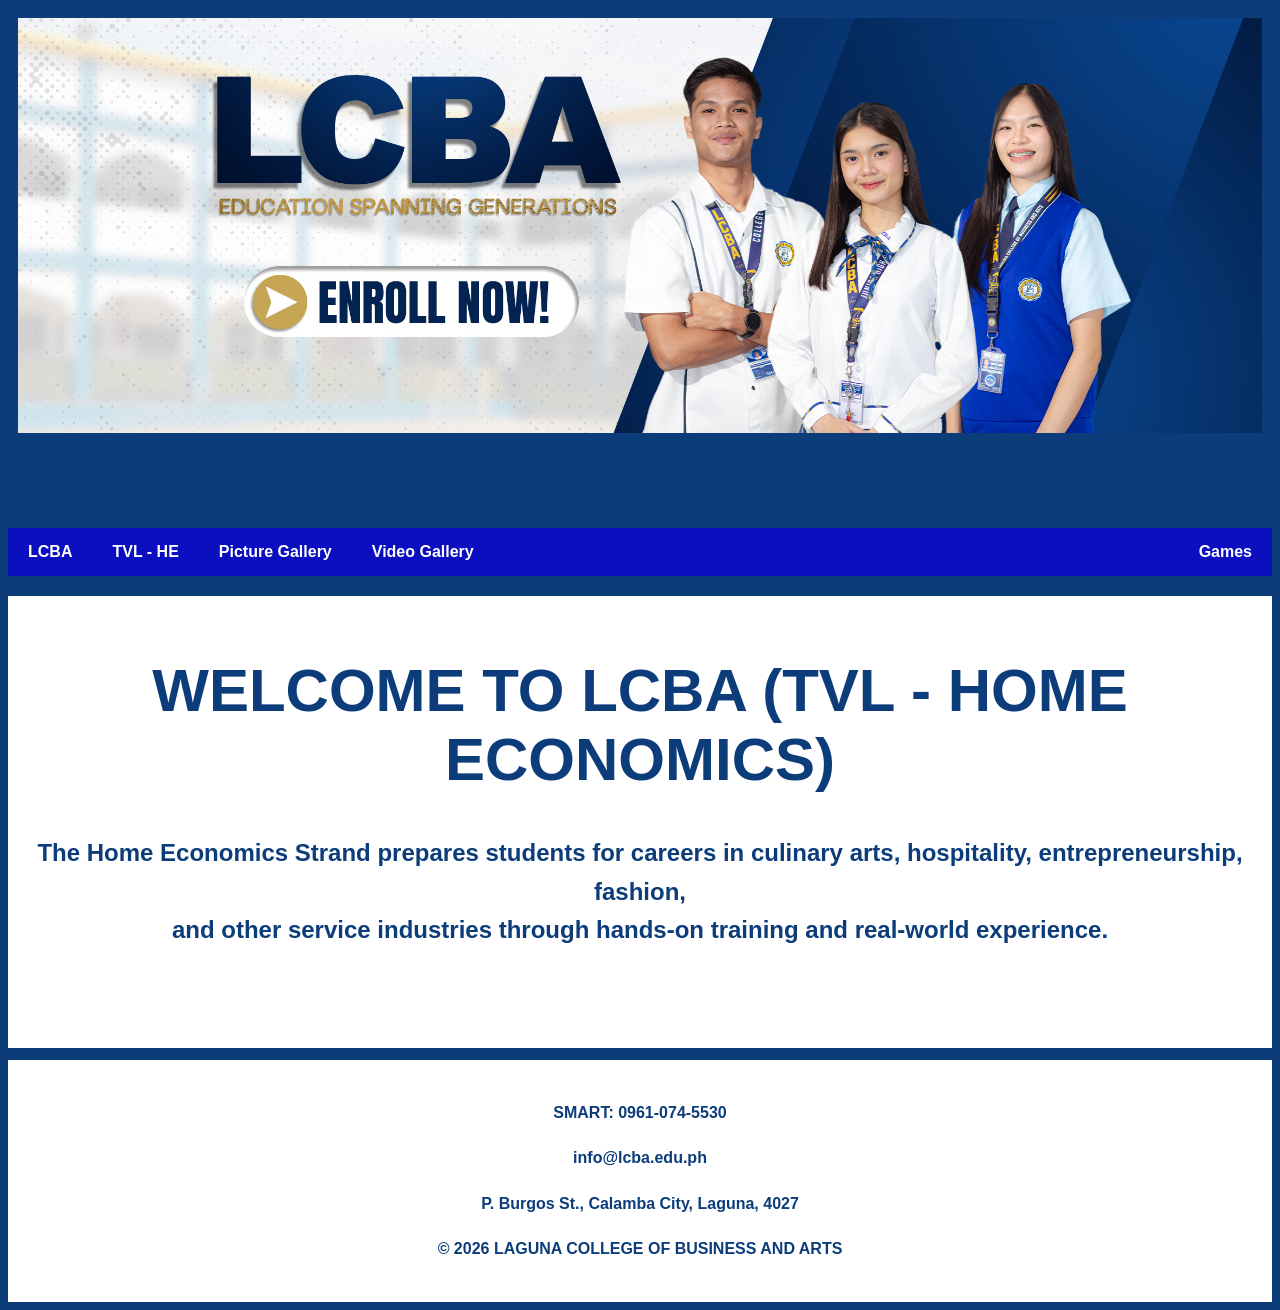
<file: index.html>
<!DOCTYPE html>
<html>
<head>

  <meta charset="UTF-8" />
  <meta name="viewport" content="width=device-width, initial-scale=1.0" />
  <title>MainPage</title>
    <link rel="stylesheet" href="style.css">
<style>
* {
  box-sizing: border-box;
}

body {
  font-family: Arial;
  padding: 0px;
  background:#0C3D7A;
}


/* Header/Blog Title */
.header {
  padding: 10px;
  text-align: center;
}

/* Style the top navigation bar */
.topnav {
  background-color: white;
}

/* Style the topnav links */
.topnav a {
  display: block;
  color: #0C3D7A;
  text-align: center;
  padding: 20px 20px;
  text-decoration: none;
}

/* Change color on hover */
.topnav a:hover {
  background-color: #0C3D7A;
  color: white;
}

/* Create two unequal columns that floats next to each other */
/* Left column */
.leftcolumn {   
  float: left;
  width: 100%;
  color: white;
  margin-left: 0%;
}

/* Right column */
.rightcolumn {
  float: left;
  width: 0%;
  background-color: #f1f1f1;
  padding-left: 20px;
}

/* Fake image */
.fakeimg {
  background-color: #aaa;
  width: 100%;
  padding: 20px;
}

/* Add a card effect for articles */
.card {
  background-color: white;
  padding: 20px;
  margin-top: 20px;
  font-family: Arial;
  color: #0C3D7A;
  text-align: center;
}

/* Clear floats after the columns */
.row:after {
  content: "";
  display: table;
  clear: both;
}

/* Footer */
.footer {
  padding: 20px;
  text-align: right;
  background: white;
  margin-top: 10px;
}

.footer h3{
  text-align: left;
}

/* Responsive layout - when the screen is less than 800px wide, make the two columns stack on top of each other instead of next to each other */

@media screen and (max-width: 800px) {
  .leftcolumn, .rightcolumn {   
    width: 100%;
    padding: 0;
  }
}

/* Responsive layout - when the screen is less than 400px wide, make the navigation links stack on top of each other instead of next to each other */

@media screen and (max-width: 400px) {
  .topnav a {
    float: none;
    width: 100%;
  }
}
</style>
</head>

<body>

<div class="header">
<div class="slideshow-container">

<div class="mySlides fade">
  <img src="1.jpg" class="slide-img">
</div>

<div class="mySlides fade">
  <img src="2.jpg" class="slide-img">
</div>

<div class="mySlides fade">
  <img src="3.jpg" class="slide-img">
</div>

</div>
<div style="text-align:center">
  <span class="dot"></span> 
  <span class="dot"></span> 
  <span class="dot"></span> 
</div>

<script>
let slideIndex = 0;
showSlides();

function showSlides() {
  let i;
  let slides = document.getElementsByClassName("mySlides");
  let dots = document.getElementsByClassName("dot");
  for (i = 0; i < slides.length; i++) {
    slides[i].style.display = "none";  
  }
  slideIndex++;
  if (slideIndex > slides.length) {slideIndex = 1}    
  for (i = 0; i < dots.length; i++) {
    dots[i].className = dots[i].className.replace(" active", "");
  }
  slides[slideIndex-1].style.display = "block";  
  dots[slideIndex-1].className += " active";
  setTimeout(showSlides, 3000); // Change image every 3 seconds
}
</script>

</div>

<div class="topnav">
  <nav>
    <ul class="navbar">

      <li class="dropdown">
        <a href="#">LCBA</a>
        <ul class="dropdown-menu">
          <li><a href="Founder.html">The Founder</a></li>
          <li><a href="PVM.html">Philosophy, Vision, Mision</a></li>
          <li><a href="CoreValues.html">Core Values</a></li>
          <li><a href="QOs.html">Quality Objectives</a></li>
        </ul>
      </li>
      <li><a href="AboutHE.html">TVL - HE</a></li>
      <li><a href="PhotoGallery.html">Picture Gallery</a></li>
      <li><a href="VideoGallery.html">Video Gallery</a></li>
        <li style="margin-left:auto;">
          <a href="Game.html">Games</a>
        </li>
    </ul>
  </nav>
</div>  

<div class="row">
  <div class="leftcolumn">
    <div class="card">
      <h1> WELCOME TO LCBA (TVL - HOME ECONOMICS) </h1>
      <h3>The Home Economics Strand prepares students for careers in culinary arts, hospitality, entrepreneurship, fashion, <br> and other service industries through hands-on training and real-world experience.</h3>
      <br>
      <br>
      <br>
    </div>
  </div>
</div>

<div class="footer">
  <div class="footer-content">
    <h4>SMART: 0961-074-5530</h4>
    <h4>info@lcba.edu.ph</h4>
    <h4>P. Burgos St., Calamba City, Laguna, 4027</h4>
    <h4>© 2026 LAGUNA COLLEGE OF BUSINESS AND ARTS</h4>
  </div>
</div>
  

</body>
</html>
</file>
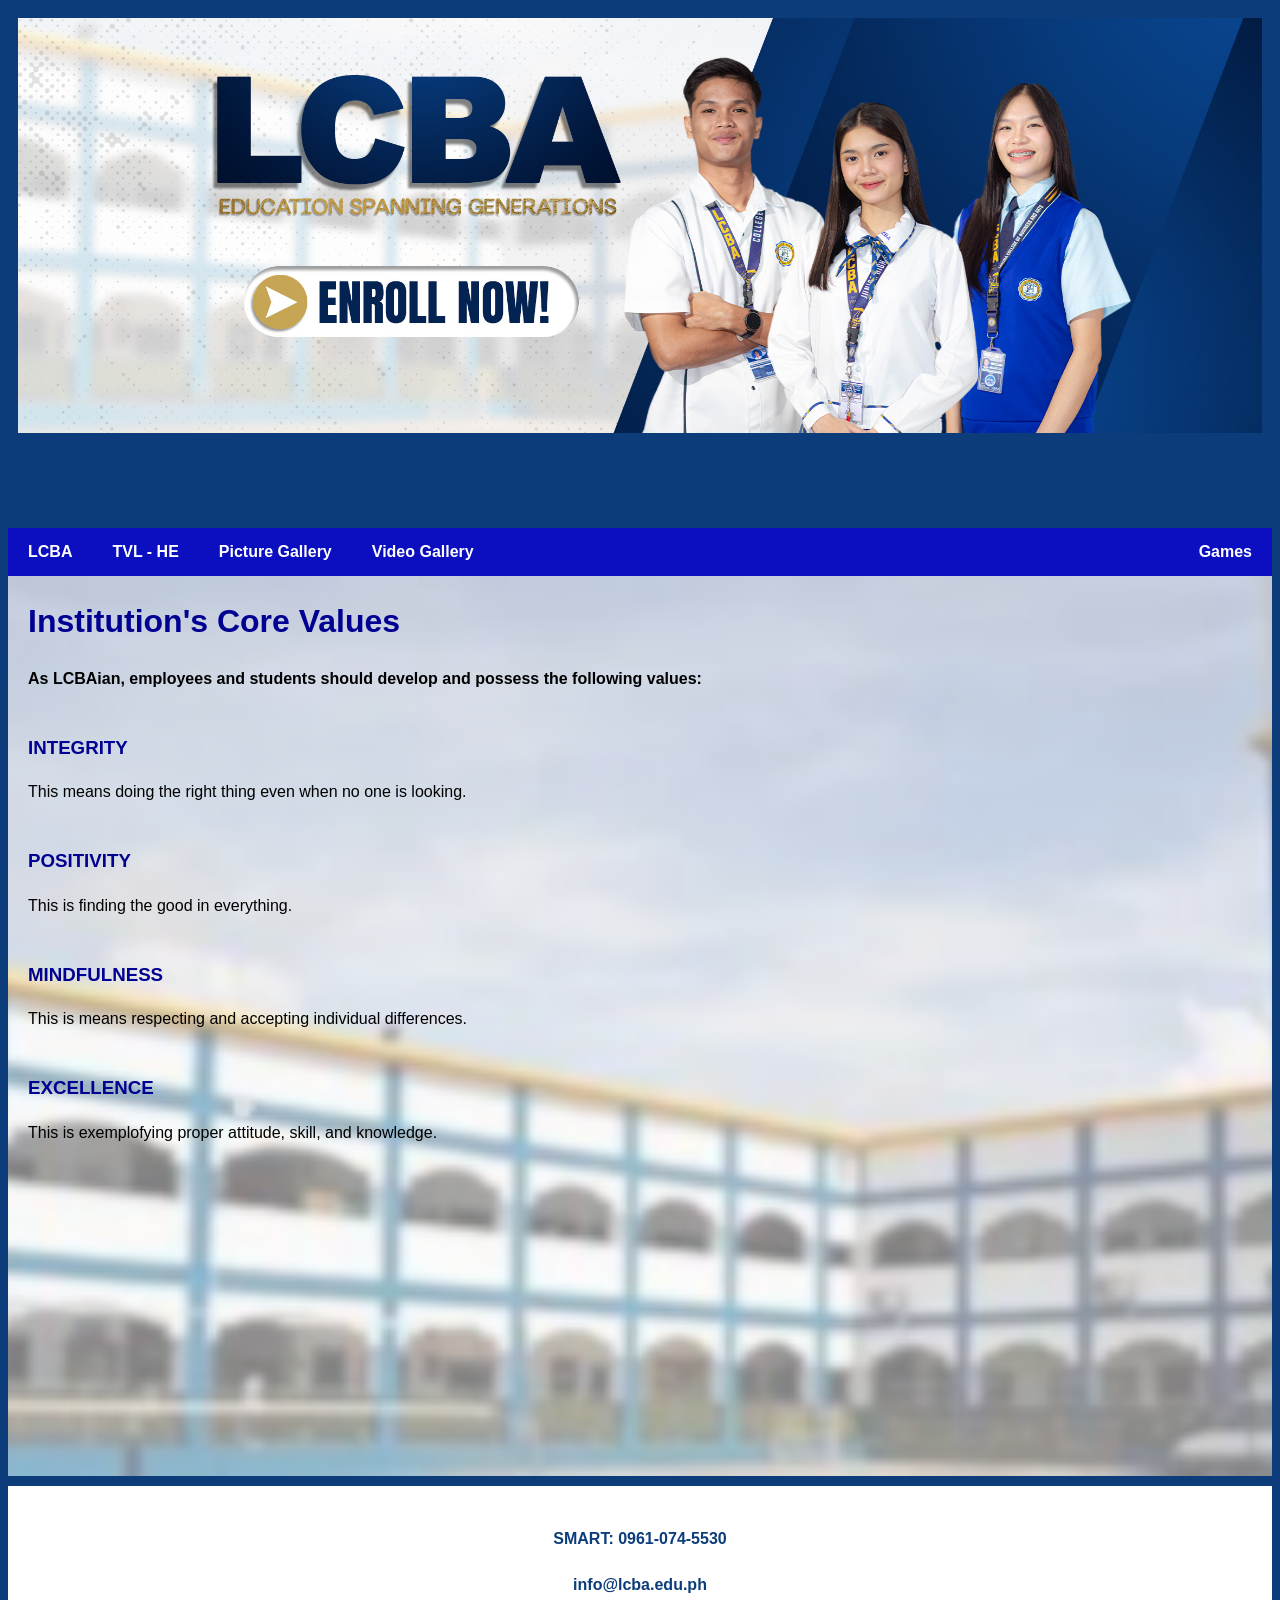
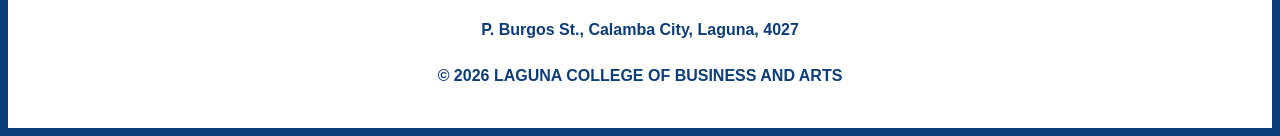
<file: CoreValues.html>
<!DOCTYPE html>
<html>
<head>

  <meta charset="UTF-8" />
  <meta name="viewport" content="width=device-width, initial-scale=1.0" />
  <title>CoreValues</title>
    <link rel="stylesheet" href="style.css">
<style>
* {
  box-sizing: border-box;
}

p {
    text-align: justify;
}

body {
  font-family: Arial;
  padding:  0px;
  background:#0C3D7A;
}

/* Slideshow responsive size */
.mySlides{
  width:100%;
  height:500px;
  overflow:hidden;
}

.slide-img{
  width:100%;
  height:100%;
  object-fit:cover;
  display:block;
}

/* Header/Blog Title */
.header {
  padding: 10px;
  text-align: center;
}

/* Style the top navigation bar */
.topnav {
  background-color: white;
}

/* Style the topnav links */
.topnav a {
  display: block;
  color: #0C3D7A;
  text-align: center;
  padding: 20px 20px;
  text-decoration: none;
}

/* Change color on hover */
.topnav a:hover {
  background-color: #0C3D7A;
  color: white;
}

/* Create two unequal columns that floats next to each other */
/* Left column */
.leftcolumn {   
  width: 100%;
  color: white;
  background-image: url("lala.png");
  background-repeat: no-repeat;
  background-size: cover;
  background-position: center;
  min-height: 100vh;   /* Makes it full screen height */
}

/* Right column */
.rightcolumn {
  float: left;
  width: 0%;
  background-color: #f1f1f1;
  padding-left: 20px;
}

/* Fake image */
.fakeimg {
  background-color: #aaa;
  width: 100%;
  padding: 20px;
}

/* Add a card effect for articles */
.card {
  background-color: transparent;
  padding: 20px;
  margin-top: 20px;
  font-family: Arial;
  color: #0C3D7A ;
}

/* Clear floats after the columns */
.row:after {
  content: "";
  display: table;
  clear: both;
}

/* Footer */
.footer {
  padding: 20px;
  text-align: right;
  background: white;
  margin-top: 10px;
}

.footer h3{
  text-align: left;
}

/* Responsive layout - when the screen is less than 800px wide, make the two columns stack on top of each other instead of next to each other */

@media screen and (max-width: 800px) {
  .leftcolumn, .rightcolumn {   
    width: 100%;
    padding: 0;
  }
}

/* Responsive layout - when the screen is less than 400px wide, make the navigation links stack on top of each other instead of next to each other */

@media screen and (max-width: 400px) {
  .topnav a {
    float: none;
    width: 100%;
  }
}
</style>
</head>

<body>

<div class="header">
<div class="slideshow-container">

<div class="mySlides fade">
  <img src="1.jpg" class="slide-img">
</div>

<div class="mySlides fade">
  <img src="2.jpg" class="slide-img">
</div>

<div class="mySlides fade">
  <img src="3.jpg" class="slide-img">
</div>

</div>
<div style="text-align:center">
  <span class="dot"></span> 
  <span class="dot"></span> 
  <span class="dot"></span> 
</div>

<script>
let slideIndex = 0;
showSlides();

function showSlides() {
  let i;
  let slides = document.getElementsByClassName("mySlides");
  let dots = document.getElementsByClassName("dot");
  for (i = 0; i < slides.length; i++) {
    slides[i].style.display = "none";  
  }
  slideIndex++;
  if (slideIndex > slides.length) {slideIndex = 1}    
  for (i = 0; i < dots.length; i++) {
    dots[i].className = dots[i].className.replace(" active", "");
  }
  slides[slideIndex-1].style.display = "block";  
  dots[slideIndex-1].className += " active";
  setTimeout(showSlides, 3000); // Change image every 3 seconds
}
</script>

</div>

<div class="topnav">
  <nav>
    <ul class="navbar">

      <li class="dropdown">
        <a href="#">LCBA</a>
        <ul class="dropdown-menu">
          <li><a href="Founder.html">The Founder</a></li>
          <li><a href="PVM.html">Philosophy, Vision, Mision</a></li>
          <li><a href="CoreValues.html">Core Values</a></li>
          <li><a href="QOs.html">Quality Objectives</a></li>
        </ul>
      </li>
      <li><a href="AboutHE.html">TVL - HE</a></li>
      <li><a href="PhotoGallery.html">Picture Gallery</a></li>
      <li><a href="VideoGallery.html">Video Gallery</a></li>
        <li style="margin-left:auto;">
          <a href="Game.html">Games</a>
        </li>
    </ul>
  </nav>
</div>     

<div class="row">
  <div class="leftcolumn">
      <div class="founder-section">
        <div class="founder-text">
          <h1 style="color: rgb(0, 0, 146);"><b>Institution's Core Values</b></h1>
        <b>As LCBAian, employees and students should develop and possess the following values:</b>
            <br>
            <br>
        <h3 style="color: rgb(0, 0, 146);"><b>INTEGRITY</b></h3>
               This means doing the right thing even when no one is looking.
            <br>
            <br>
        <h3 style="color: rgb(0, 0, 146);"><b>POSITIVITY</b></h3>
               This is finding the good in everything.
            <br>
            <br>
         <h3 style="color: rgb(0, 0, 146);"><b>MINDFULNESS</b></h3>
               This is means respecting and accepting individual differences.
            <br>
            <br>
         <h3 style="color: rgb(0, 0, 146);"><b>EXCELLENCE</b></h3>
               This is exemplofying proper attitude, skill, and knowledge.

        </div>
      </div>
    </div>
  </div>
</div>
    <div class="footer">
  <div class="footer-content">
    <h4>SMART: 0961-074-5530</h4>
    <h4>info@lcba.edu.ph</h4>
    <h4>P. Burgos St., Calamba City, Laguna, 4027</h4>
    <h4>© 2026 LAGUNA COLLEGE OF BUSINESS AND ARTS</h4>
  </div>
</div>
</body>
</html>
</file>
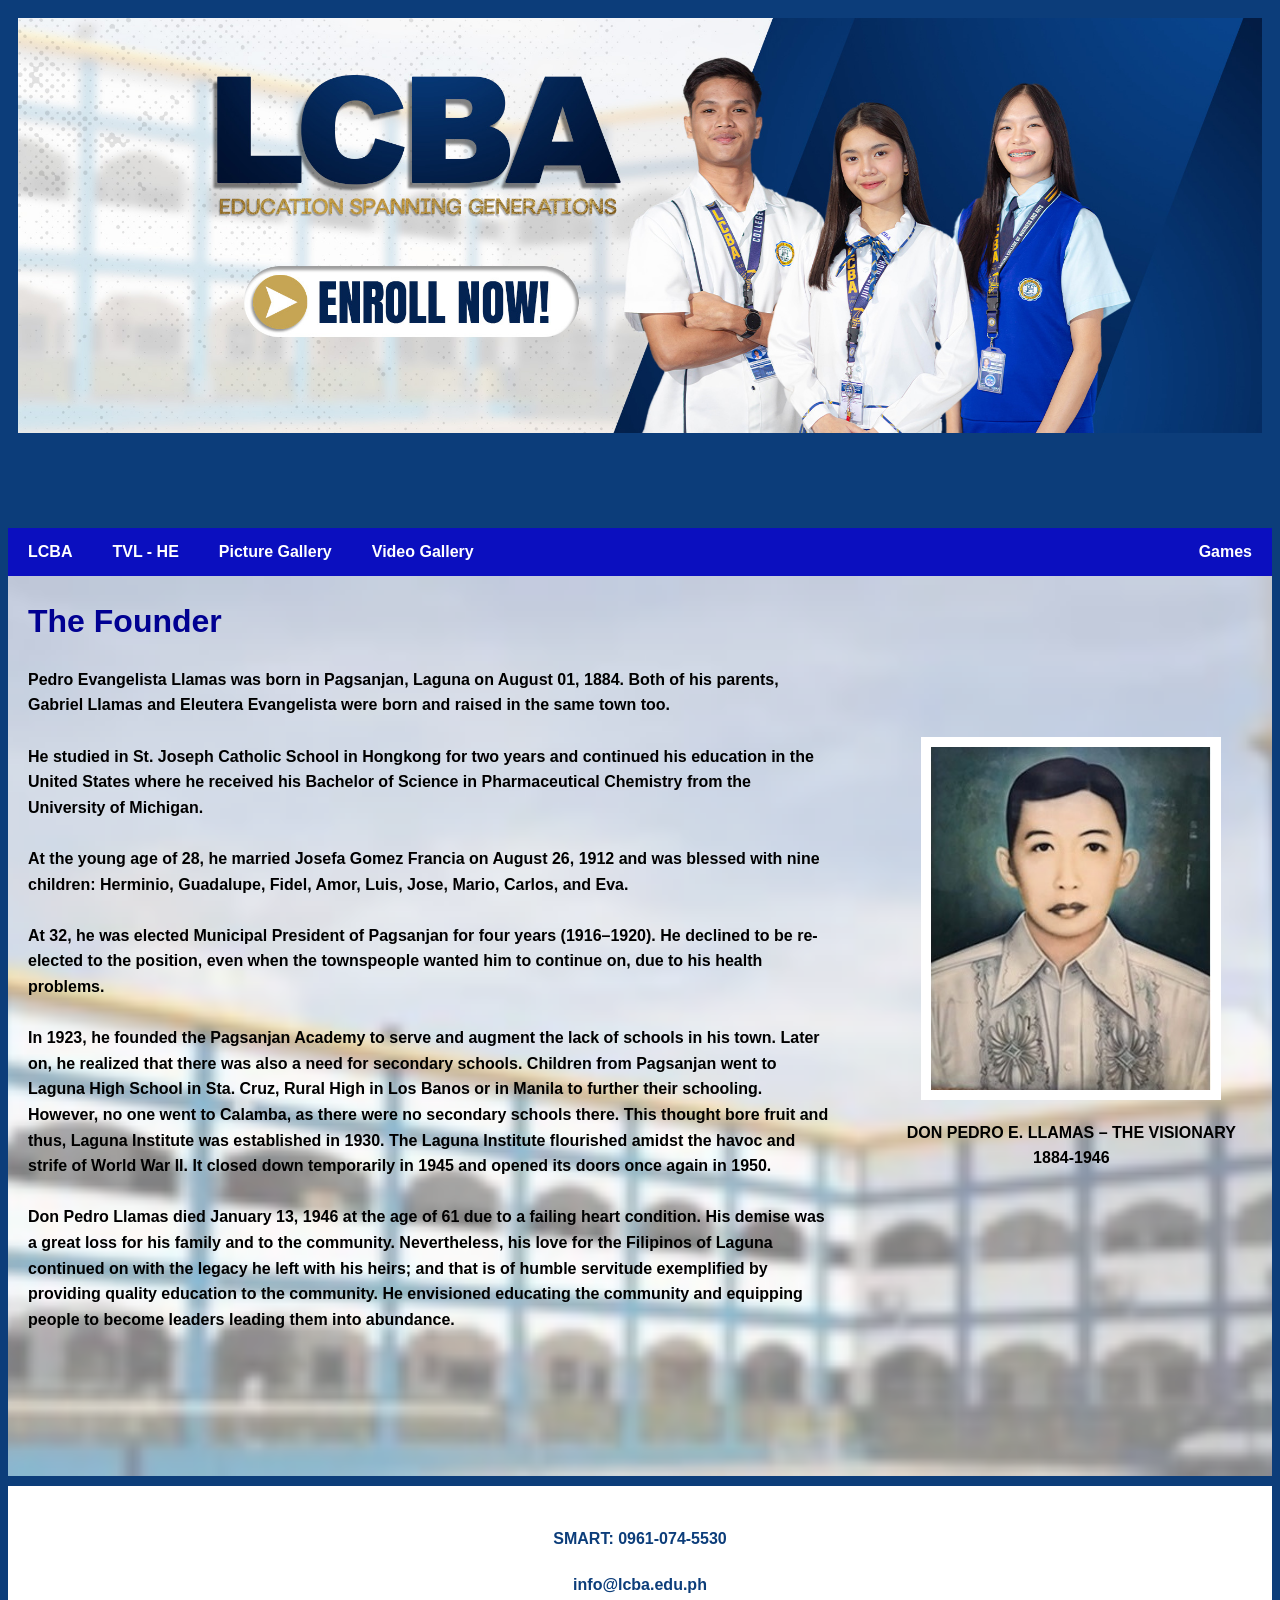
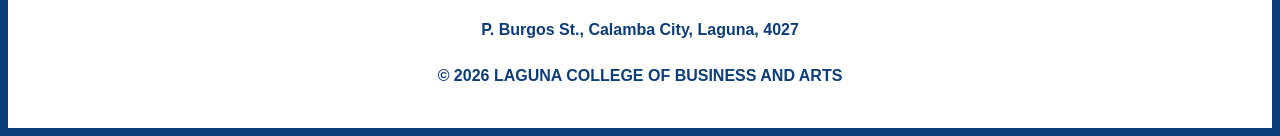
<file: Founder.html>
<!DOCTYPE html>
<html>
<head>

  <meta charset="UTF-8" />
  <meta name="viewport" content="width=device-width, initial-scale=1.0" />
  <title>Founder</title>
    <link rel="stylesheet" href="style.css">
<style>
* {
  box-sizing: border-box;
}

body {
  font-family: Arial;
  padding: 0px;
  background:#0C3D7A;
}

p {
    text-align: justify;
}

/* Header/Blog Title */
.header {
  padding: 10px;
  text-align: center;
}

/* Style the top navigation bar */
.topnav {
  background-color: white;
}

/* Style the topnav links */
.topnav a {
  display: block;
  color: #0C3D7A;
  text-align: center;
  padding: 20px 20px;
  text-decoration: none;
}

/* Change color on hover */
.topnav a:hover {
  background-color: #0C3D7A;
  color: white;
}

/* Create two unequal columns that floats next to each other */
/* Left column */
.leftcolumn {   
  width: 100%;
  color: white;
  background-image: url("lala.png");
  background-repeat: no-repeat;
  background-size: cover;
  background-position: center;
  min-height: 100vh;   /* Makes it full screen height */
}

/* Right column */
.rightcolumn {
  float: left;
  width: 0%;
  background-color: #f1f1f1;
  padding-left: 20px;
}

/* Fake image */
.fakeimg {
  background-color: #aaa;
  width: 100%;
  padding: 20px;
}

/* Add a card effect for articles */
.card {
  background-color: transparent;
  padding: 20px;
  margin-top: 20px;
  font-family: Arial;
  color: #0C3D7A ;
}

/* Clear floats after the columns */
.row:after {
  content: "";
  display: table;
  clear: both;
}

/* Footer */
.footer {
  padding: 20px;
  text-align: right;
  background: white;
  margin-top: 10px;
}

.footer h3{
  text-align: left;
}

/* Responsive layout - when the screen is less than 800px wide, make the two columns stack on top of each other instead of next to each other */

@media screen and (max-width: 800px) {
  .leftcolumn, .rightcolumn {   
    width: 100%;
    padding: 0;
  }
}

/* Responsive layout - when the screen is less than 400px wide, make the navigation links stack on top of each other instead of next to each other */

@media screen and (max-width: 400px) {
  .topnav a {
    float: none;
    width: 100%;
  }
}
</style>
</head>

<body>

<div class="header">
<div class="slideshow-container">

<div class="mySlides fade">
  <img src="1.jpg" class="slide-img">
</div>

<div class="mySlides fade">
  <img src="2.jpg" class="slide-img">
</div>

<div class="mySlides fade">
  <img src="3.jpg" class="slide-img">
</div>

</div>
<div style="text-align:center">
  <span class="dot"></span> 
  <span class="dot"></span> 
  <span class="dot"></span> 
</div>

<script>
let slideIndex = 0;
showSlides();

function showSlides() {
  let i;
  let slides = document.getElementsByClassName("mySlides");
  let dots = document.getElementsByClassName("dot");
  for (i = 0; i < slides.length; i++) {
    slides[i].style.display = "none";  
  }
  slideIndex++;
  if (slideIndex > slides.length) {slideIndex = 1}    
  for (i = 0; i < dots.length; i++) {
    dots[i].className = dots[i].className.replace(" active", "");
  }
  slides[slideIndex-1].style.display = "block";  
  dots[slideIndex-1].className += " active";
  setTimeout(showSlides, 3000); // Change image every 3 seconds
}
</script>

</div>

<div class="topnav">
  <nav>
    <ul class="navbar">

      <li class="dropdown">
        <a href="#">LCBA</a>
        <ul class="dropdown-menu">
          <li><a href="Founder.html">The Founder</a></li>
          <li><a href="PVM.html">Philosophy, Vision, Mision</a></li>
          <li><a href="CoreValues.html">Core Values</a></li>
          <li><a href="QOs.html">Quality Objectives</a></li>
        </ul>
      </li>
      <li><a href="AboutHE.html">TVL - HE</a></li>
      <li><a href="PhotoGallery.html">Picture Gallery</a></li>
      <li><a href="VideoGallery.html">Video Gallery</a></li>
        <li style="margin-left:auto;">
          <a href="Game.html">Games</a>
        </li>
    </ul>
  </nav>
</div>   

<div class="row">
  <div class="leftcolumn">
      <div class="founder-section">
        <div class="founder-text">
          <h1 style="color: rgb(0, 0, 146);"><b>The Founder</b></h1>
          <h4> Pedro Evangelista Llamas was born in Pagsanjan, Laguna on August 01, 1884.
            Both of his parents, Gabriel Llamas and Eleutera Evangelista were born and raised in the same town too.
            <br>
            <br>
          He studied in St. Joseph Catholic School in Hongkong for two years and continued his education in the United States where he received 
          his Bachelor of Science in Pharmaceutical Chemistry from the University of Michigan.
            <br>
            <br>
          At the young age of 28, he married Josefa Gomez Francia on August 26, 1912 and was blessed with nine children: Herminio, Guadalupe, Fidel, 
          Amor, Luis, Jose, Mario, Carlos, and Eva.
            <br>
            <br>
          At 32, he was elected Municipal President of Pagsanjan for four years (1916–1920). He declined to be re-elected to the position, even when 
          the townspeople wanted him to continue on, due to his health problems.
            <br>
            <br>
          In 1923, he founded the Pagsanjan Academy to serve and augment the lack of schools in his town. Later on, he realized that there was also a 
          need for secondary schools. Children from Pagsanjan went to Laguna High School in Sta. Cruz, Rural High in Los Banos or in Manila to further 
          their schooling. However, no one went to Calamba, as there were no secondary schools there. This thought bore fruit and thus, Laguna Institute 
          was established in 1930. The Laguna Institute flourished amidst the havoc and strife of World War II. It closed down temporarily in 1945 and opened 
          its doors once again in 1950.
            <br>
            <br>
          Don Pedro Llamas died January 13, 1946 at the age of 61 due to a failing heart condition. His demise was a great loss for his family and to the community. 
          Nevertheless, his love for the Filipinos of Laguna continued on with the legacy he left with his heirs; and that is of humble servitude exemplified by providing 
          quality education to the community. He envisioned educating the community and equipping people to become leaders leading them into abundance.
          </h4>
        </div>
  
        <div class="founder-image">
          <img src="ped.jpg" alt="Don Pedro">
          <h4><strong>DON PEDRO E. LLAMAS – THE VISIONARY</strong><br>1884-1946</h4>
        </div>

      </div>
    </div>
  </div>
</div>
  <div class="footer">
  <div class="footer-content">
    <h4>SMART: 0961-074-5530</h4>
    <h4>info@lcba.edu.ph</h4>
    <h4>P. Burgos St., Calamba City, Laguna, 4027</h4>
    <h4>© 2026 LAGUNA COLLEGE OF BUSINESS AND ARTS</h4>
  </div>
</div>
</body>
</html>
</file>
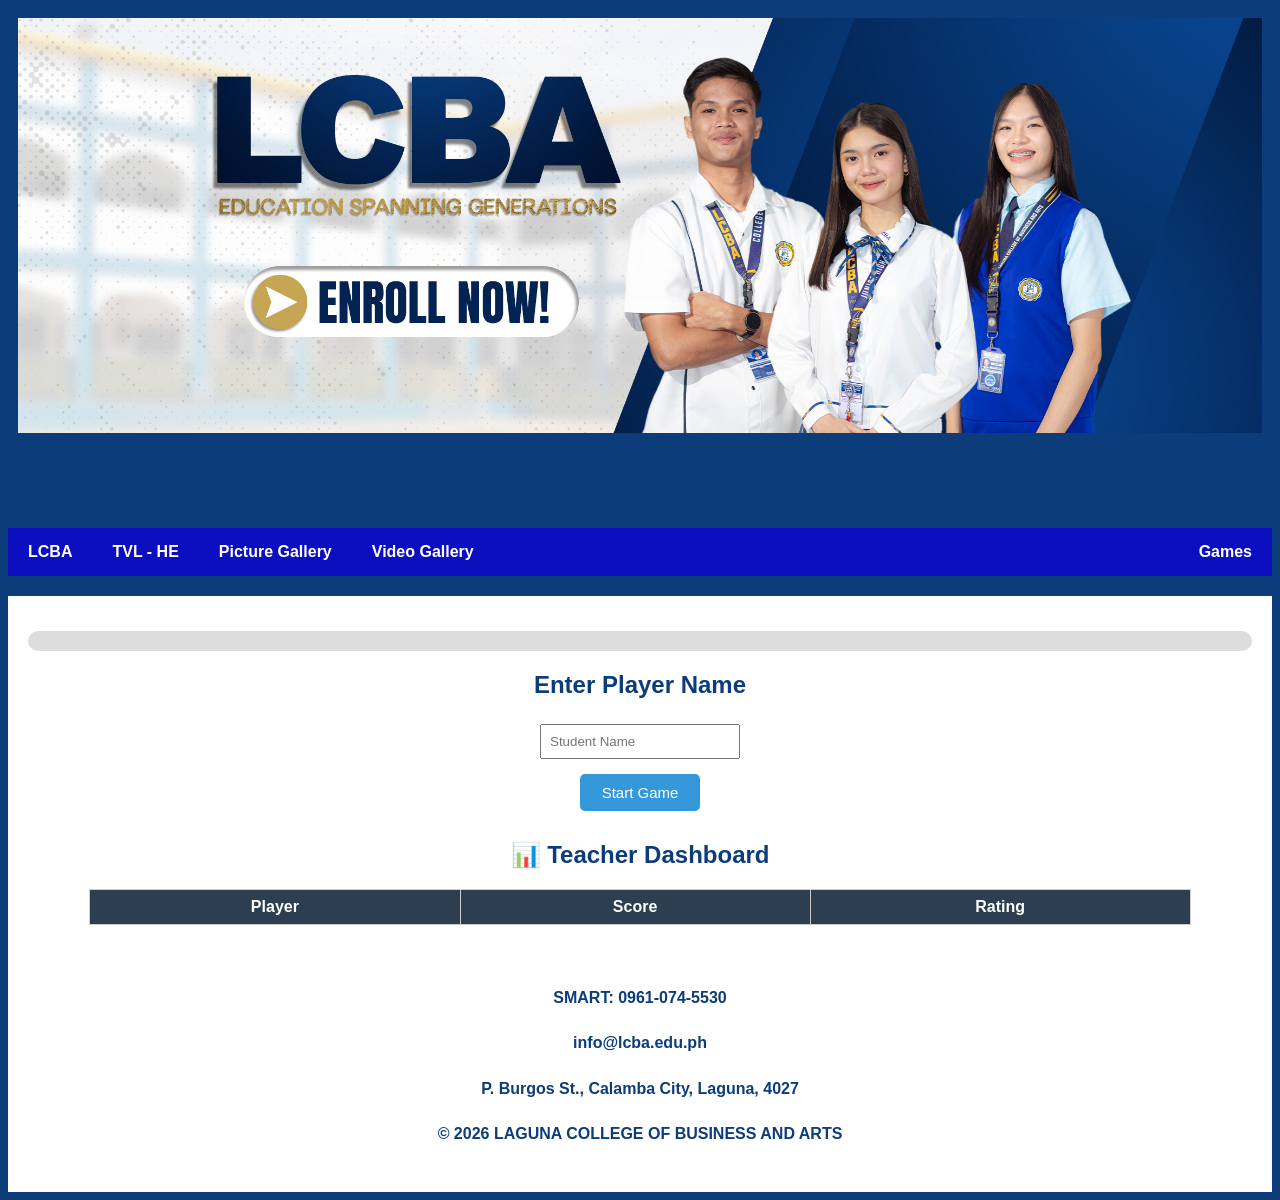
<file: Game.html>
<!DOCTYPE html>
<html>
<head>
  <meta charset="UTF-8" />
  <meta name="viewport" content="width=device-width, initial-scale=1.0" />
  <title>Game</title>
  <link rel="stylesheet" href="style.css">
  <style>
    * {
      box-sizing: border-box;
    }

    body {
      font-family: Arial;
      padding: 0px;
      background:#0C3D7A;
    }

    .header {
      padding: 10px;
      text-align: center;
    }

    .topnav {
      background-color: white;
    }

    .topnav a {
      display: block;
      color: #0C3D7A;
      text-align: center;
      padding: 20px 20px;
      text-decoration: none;
    }

    .topnav a:hover {
      background-color: #0C3D7A;
      color: white;
    }

    .leftcolumn {   
      float: left;
      width: 100%;
      color: white;
      margin-left: 0%;
    }

    .rightcolumn {
      float: left;
      width: 0%;
      background-color: #f1f1f1;
      padding-left: 20px;
    }

    .card {
      background-color: white;
      max-width: 1500px;
      margin: 40px auto; /* adds space above and below */
      padding: 20px;
      margin-top: 20px;
      font-family: Arial;
      color: #0C3D7A;
      text-align: center;
      position: relative; /* needed for notification inside card */
    }

    .footer {
      padding: 25px 20px;
      text-align: center;
      background: white;
      margin-top: 40px;
    }

    @media screen and (max-width: 800px) {
      .leftcolumn, .rightcolumn {   
        width: 100%;
        padding: 0;
      }
    }

    @media screen and (max-width: 400px) {
      .topnav a {
        float: none;
        width: 100%;
      }
    }

    button {
      padding: 10px 20px;
      margin: 10px;
      border: none;
      border-radius: 5px;
      cursor: pointer;
      background: #3498db;
      color: white;
      font-size: 15px;
    }

    button:hover { background: #2980b9; }

    input {
      padding: 8px;
      margin: 5px;
      width: 200px;
    }

    #progressBar {
      width: 100%;
      background: #ddd;
      border-radius: 20px;
      margin-bottom: 15px;
    }

    #progress {
      width: 0%;
      height: 20px;
      background: #27ae60;
      border-radius: 20px;
    }

    table {
      margin: auto;
      border-collapse: collapse;
      width: 90%;
    }

    th, td {
      border: 1px solid #ccc;
      padding: 8px;
    }

    th {
      background: #2c3e50;
      color: white;
    }

    #timer {
      font-weight: bold;
      font-size: 18px;
      color: #e74c3c;
    }

    /* Notification centered inside card */
    #notification {
      position: absolute;
      top: 50%;
      left: 50%;
      transform: translate(-50%, -50%);
      background: #2ecc71;
      color: white;
      padding: 20px 40px;
      border-radius: 10px;
      display: none;
      font-weight: bold;
      font-size: 18px;
      text-align: center;
      box-shadow: 0 8px 16px rgba(0,0,0,0.3);
      z-index: 1000;
    }
  </style>
</head>

<body>

<div class="header">
<div class="slideshow-container">

<div class="mySlides fade">
  <img src="1.jpg" class="slide-img">
</div>

<div class="mySlides fade">
  <img src="2.jpg" class="slide-img">
</div>

<div class="mySlides fade">
  <img src="3.jpg" class="slide-img">
</div>

</div>
<div style="text-align:center">
  <span class="dot"></span> 
  <span class="dot"></span> 
  <span class="dot"></span> 
</div>

<script>
let slideIndex = 0;
showSlides();

function showSlides() {
  let i;
  let slides = document.getElementsByClassName("mySlides");
  let dots = document.getElementsByClassName("dot");
  for (i = 0; i < slides.length; i++) {
    slides[i].style.display = "none";  
  }
  slideIndex++;
  if (slideIndex > slides.length) {slideIndex = 1}    
  for (i = 0; i < dots.length; i++) {
    dots[i].className = dots[i].className.replace(" active", "");
  }
  slides[slideIndex-1].style.display = "block";  
  dots[slideIndex-1].className += " active";
  setTimeout(showSlides, 3000); // Change image every 3 seconds
}
</script>

</div>

<div class="topnav">
  <nav>
    <ul class="navbar">

      <li class="dropdown">
        <a href="#">LCBA</a>
        <ul class="dropdown-menu">
          <li><a href="Founder.html">The Founder</a></li>
          <li><a href="PVM.html">Philosophy, Vision, Mision</a></li>
          <li><a href="CoreValues.html">Core Values</a></li>
          <li><a href="QOs.html">Quality Objectives</a></li>
        </ul>
      </li>
      <li><a href="AboutHE.html">TVL - HE</a></li>
      <li><a href="PhotoGallery.html">Picture Gallery</a></li>
      <li><a href="VideoGallery.html">Video Gallery</a></li>
        <li style="margin-left:auto;">
          <a href="Game.html">Games</a>
        </li>
    </ul>
  </nav>
</div>   

<div class="row">
  <div class="leftcolumn">
    <div class="card">

      <!-- Notification box -->
      <div id="notification"></div>

      <!-- Progress bar -->
      <div id="progressBar"><div id="progress"></div></div>

      <!-- START SCREEN -->
      <div id="start">
        <h2>Enter Player Name</h2>
        <input type="text" id="playerName" placeholder="Student Name">
        <br>
        <button onclick="startGame()">Start Game</button>
      </div>

      <!-- GAME SCREEN -->
      <div id="game" style="display:none;">
        <h2 id="levelTitle"></h2>
        <p id="question"></p>
        <div id="options"></div>
        <p id="timer"></p>
      </div>

      <!-- FINAL SCREEN -->
      <div id="final" style="display:none;">
        <h2>🏆 Game Completed!</h2>
        <p id="result" style="white-space: pre-line;"></p>
        <button onclick="restart()">Play Again</button>
      </div>

      <!-- DASHBOARD -->
      <div id="dashboard">
        <h2>📊 Teacher Dashboard</h2>
        <table>
          <thead>
            <tr>
              <th>Player</th>
              <th>Score</th>
              <th>Rating</th>
            </tr>
          </thead>
          <tbody id="scoreTable"></tbody>
        </table>
      </div>

    </div>
  </div>
</div>
  
<script>
let player = "";
let score = 0;
let level = 0;
let timerInterval;

// Levels
const levels = [
  {
    title: "Level 1: Kitchen Safety",
    question: "Which of the following is NOT safe in the kitchen?",
    options: [
      {text:"Leave water near an outlet", correct:true},
      {text:"Wash hands before cooking", correct:false},
      {text:"Use oven mitts", correct:false},
      {text:"Keep floor dry", correct:false},
    ],
    time: 15
  },
  {
    title: "Level 2: Food Preparation",
    question: "What is the FIRST step before cooking meat?",
    options: [
      {text:"Serve immediately", correct:false},
      {text:"Wash hands", correct:true},
      {text:"Marinate", correct:false},
      {text:"Turn on stove", correct:false},
    ],
    time: 15
  },
  {
    title: "Level 3: Cooking Methods",
    question: "Which method uses dry heat?",
    options: [
      {text:"Boiling", correct:false},
      {text:"Baking", correct:true},
      {text:"Steaming", correct:false},
      {text:"Poaching", correct:false},
    ],
    time: 20
  },
  {
    title: "Level 4: Housekeeping",
    question: "Which task should be done daily?",
    options: [
      {text:"Make the bed", correct:true},
      {text:"Repaint walls", correct:false},
      {text:"Wash car", correct:false},
      {text:"Change roof tiles", correct:false},
    ],
    time: 10
  },
  {
    title: "Level 5: Entrepreneurship",
    question: "Capital = ₱1000, Sales = ₱1500. Profit?",
    options: [
      {text:"₱1500", correct:false},
      {text:"₱500", correct:true},
      {text:"₱1000", correct:false},
      {text:"₱2000", correct:false},
    ],
    time: 15
  },
  {
    title: "Level 6: Customer Service",
    question: "How should you greet a client?",
    options: [
      {text:"Ignore them", correct:false},
      {text:"Politely with a smile", correct:true},
      {text:"Shout loudly", correct:false},
      {text:"Ask them to wait outside", correct:false},
    ],
    time: 15
  }
];

function startGame() {
  player = document.getElementById("playerName").value;
  if(player === "") {
    alert("Enter name first!");
    return;
  }
  document.getElementById("start").style.display="none";
  document.getElementById("game").style.display="block";
  shuffleLevels();
  loadLevel();
}

function shuffleLevels() {
  for(let i = levels.length - 1; i > 0; i--){
    const j = Math.floor(Math.random() * (i + 1));
    [levels[i], levels[j]] = [levels[j], levels[i]];
  }
}

function loadLevel() {
  if(level >= levels.length) {
    endGame();
    return;
  }

  const currentLevel = levels[level];

  document.getElementById("levelTitle").innerText = currentLevel.title;
  document.getElementById("question").innerText = currentLevel.question;

  let optionsHTML = "";
  currentLevel.options.forEach(opt => {
    optionsHTML += `<button onclick="checkAnswer(${opt.correct})">${opt.text}</button>`;
  });
  document.getElementById("options").innerHTML = optionsHTML;

  startTimer(currentLevel.time);
  updateProgress();
}

function checkAnswer(correct) {
  if(correct) {
    score += 10;
    showNotification("🎉 Well done! +10 points", "success");
    clearInterval(timerInterval);
    level++;
    loadLevel();
  } else {
    score -= 2;
    showNotification("⚠️ Oops! That’s wrong! -2 points", "error");
  }
}

function updateProgress() {
  let percent = (level / levels.length) * 100;
  document.getElementById("progress").style.width = percent + "%";
}

function startTimer(seconds) {
  clearInterval(timerInterval);
  let timeLeft = seconds;
  document.getElementById("timer").innerText = `Time Left: ${timeLeft}s`;

  timerInterval = setInterval(() => {
    timeLeft--;
    document.getElementById("timer").innerText = `Time Left: ${timeLeft}s`;
    if(timeLeft <= 0) {
      clearInterval(timerInterval);
      showNotification("⏰ Time's up! Moving to next question.", "error");
      level++;
      loadLevel();
    }
  }, 1000);
}

function showNotification(message, type="success") {
  const notification = document.getElementById("notification");
  notification.innerText = message;

  if(type === "success") notification.style.background = "#2ecc71";
  else if(type === "error") notification.style.background = "#e74c3c";
  else notification.style.background = "#3498db";

  notification.style.display = "block";

  setTimeout(() => {
    notification.style.display = "none";
  }, 2000);
}

function endGame() {
  document.getElementById("game").style.display="none";
  document.getElementById("final").style.display="block";

  let rating = "";
  if(score >= 50) rating = "⭐⭐⭐ TVL-HE Master";
  else if(score >= 30) rating = "⭐⭐ Skilled";
  else rating = "⭐ Beginner";

  document.getElementById("result").innerText =
    `Player: ${player}\nFinal Score: ${score}\nRating: ${rating}`;

  saveScore(player, score, rating);
}

function saveScore(name, score, rating) {
  let table = document.getElementById("scoreTable");
  let row = table.insertRow();
  row.insertCell(0).innerText = name;
  row.insertCell(1).innerText = score;
  row.insertCell(2).innerText = rating;
}

function restart() {
  level = 0;
  score = 0;
  document.getElementById("final").style.display="none";
  document.getElementById("start").style.display="block";
  document.getElementById("playerName").value="";
  document.getElementById("progress").style.width="0%";
}
</script>
<br>
  <br>
<div class="footer">
  <div class="footer-content">
    <h4>SMART: 0961-074-5530</h4>
    <h4>info@lcba.edu.ph</h4>
    <h4>P. Burgos St., Calamba City, Laguna, 4027</h4>
    <h4>© 2026 LAGUNA COLLEGE OF BUSINESS AND ARTS</h4>
  </div>
</div>

</body>
</html>
</file>
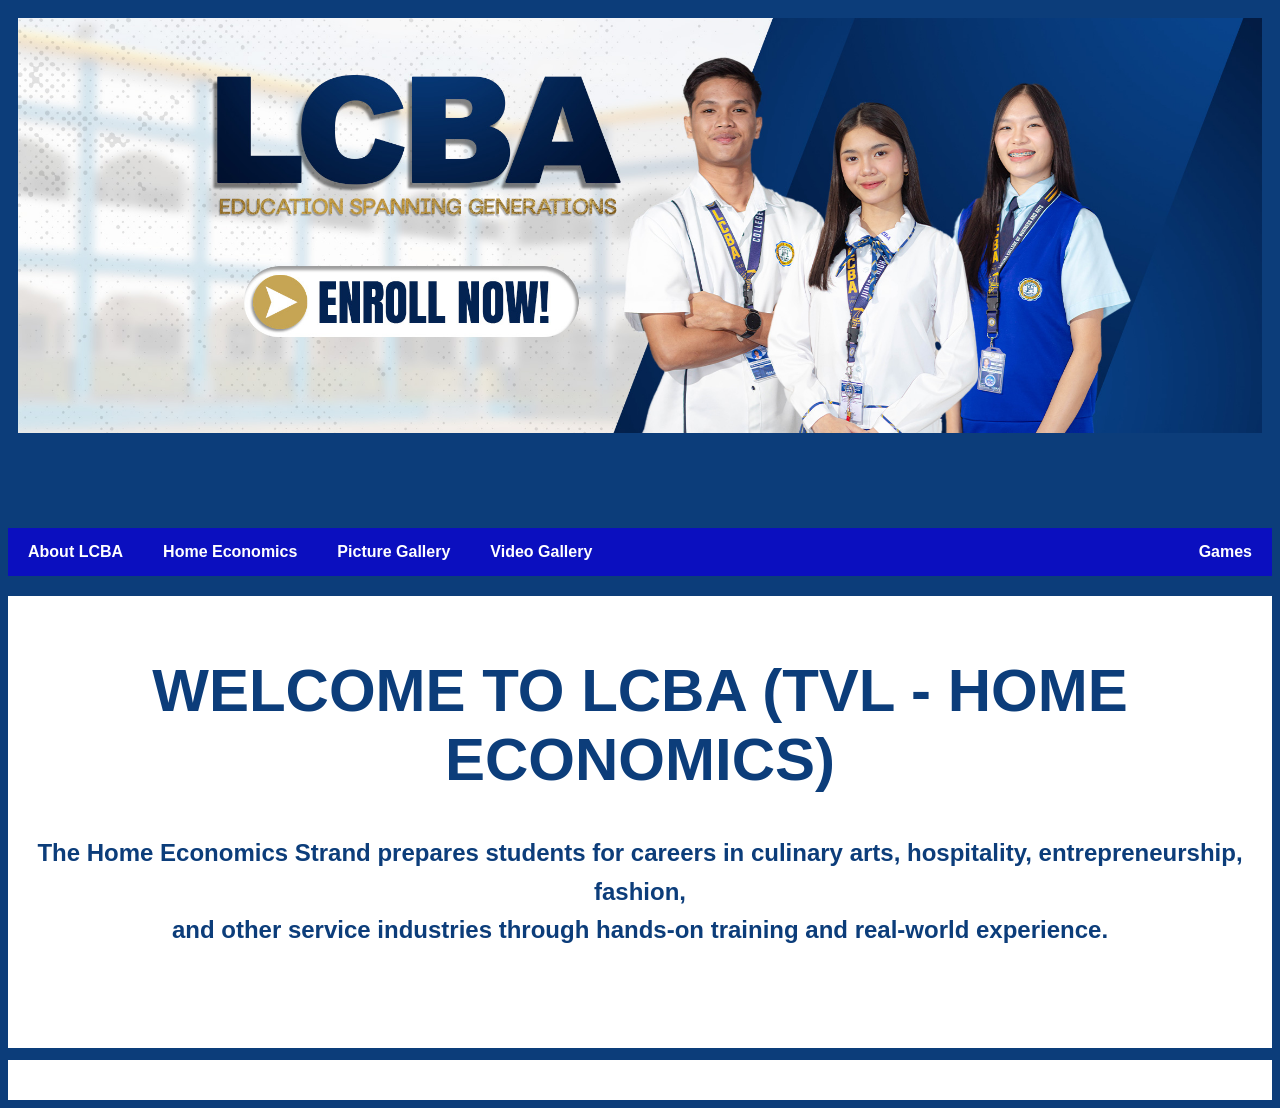
<file: MainPage.html>
<!DOCTYPE html>
<html>
<head>

  <meta charset="UTF-8" />
  <meta name="viewport" content="width=device-width, initial-scale=1.0" />
  <title>MainPage</title>
    <link rel="stylesheet" href="style.css">
<style>
* {
  box-sizing: border-box;
}

body {
  font-family: Arial;
  padding: 0px;
  background:#0C3D7A;
}


/* Header/Blog Title */
.header {
  padding: 10px;
  text-align: center;
}

/* Style the top navigation bar */
.topnav {
  background-color: white;
}

/* Style the topnav links */
.topnav a {
  display: block;
  color: #0C3D7A;
  text-align: center;
  padding: 20px 20px;
  text-decoration: none;
}

/* Change color on hover */
.topnav a:hover {
  background-color: #0C3D7A;
  color: white;
}

/* Create two unequal columns that floats next to each other */
/* Left column */
.leftcolumn {   
  float: left;
  width: 100%;
  color: white;
  margin-left: 0%;
}

/* Right column */
.rightcolumn {
  float: left;
  width: 0%;
  background-color: #f1f1f1;
  padding-left: 20px;
}

/* Fake image */
.fakeimg {
  background-color: #aaa;
  width: 100%;
  padding: 20px;
}

/* Add a card effect for articles */
.card {
  background-color: white;
  padding: 20px;
  margin-top: 20px;
  font-family: Arial;
  color: #0C3D7A;
  text-align: center;
}

/* Clear floats after the columns */
.row:after {
  content: "";
  display: table;
  clear: both;
}

/* Footer */
.footer {
  padding: 20px;
  text-align: right;
  background: white;
  margin-top: 10px;
}

.footer h3{
  text-align: left;
}

/* Responsive layout - when the screen is less than 800px wide, make the two columns stack on top of each other instead of next to each other */

@media screen and (max-width: 800px) {
  .leftcolumn, .rightcolumn {   
    width: 100%;
    padding: 0;
  }
}

/* Responsive layout - when the screen is less than 400px wide, make the navigation links stack on top of each other instead of next to each other */

@media screen and (max-width: 400px) {
  .topnav a {
    float: none;
    width: 100%;
  }
}
</style>
</head>

<body>

<div class="header">
<div class="slideshow-container">

<div class="mySlides fade">
  <img src="1.jpg" class="slide-img">
</div>

<div class="mySlides fade">
  <img src="2.jpg" class="slide-img">
</div>

<div class="mySlides fade">
  <img src="3.jpg" class="slide-img">
</div>

</div>
<div style="text-align:center">
  <span class="dot"></span> 
  <span class="dot"></span> 
  <span class="dot"></span> 
</div>

<script>
let slideIndex = 0;
showSlides();

function showSlides() {
  let i;
  let slides = document.getElementsByClassName("mySlides");
  let dots = document.getElementsByClassName("dot");
  for (i = 0; i < slides.length; i++) {
    slides[i].style.display = "none";  
  }
  slideIndex++;
  if (slideIndex > slides.length) {slideIndex = 1}    
  for (i = 0; i < dots.length; i++) {
    dots[i].className = dots[i].className.replace(" active", "");
  }
  slides[slideIndex-1].style.display = "block";  
  dots[slideIndex-1].className += " active";
  setTimeout(showSlides, 3000); // Change image every 3 seconds
}
</script>

</div>

<div class="topnav">
  <nav>
    <ul class="navbar">

      <li class="dropdown">
        <a href="#">About LCBA</a>
        <ul class="dropdown-menu">
          <li><a href="Founder.html">The Founder</a></li>
          <li><a href="PVM.html">Philosophy, Vision, Mision</a></li>
          <li><a href="CoreValues.html">Core Values</a></li>
          <li><a href="QOs.html">Quality Objectives</a></li>
        </ul>
      </li>
      <li><a href="AboutHE.html">Home Economics</a></li>
      <li><a href="PhotoGallery.html">Picture Gallery</a></li>
      <li><a href="VideoGallery.html">Video Gallery</a></li>
        <li style="margin-left:auto;">
          <a href="Game.html">Games</a>
        </li>
    </ul>
  </nav>
</div>  

<div class="row">
  <div class="leftcolumn">
    <div class="card">
      <h1 style="font-size: 60px;"> WELCOME TO LCBA (TVL - HOME ECONOMICS) </h1>
      <h3>The Home Economics Strand prepares students for careers in culinary arts, hospitality, entrepreneurship, fashion, <br> and other service industries through hands-on training and real-world experience.</h3>
      <br>
      <br>
      <br>
    </div>
  </div>
</div>


<div class="footer">

</div>


</body>
</html>
</file>
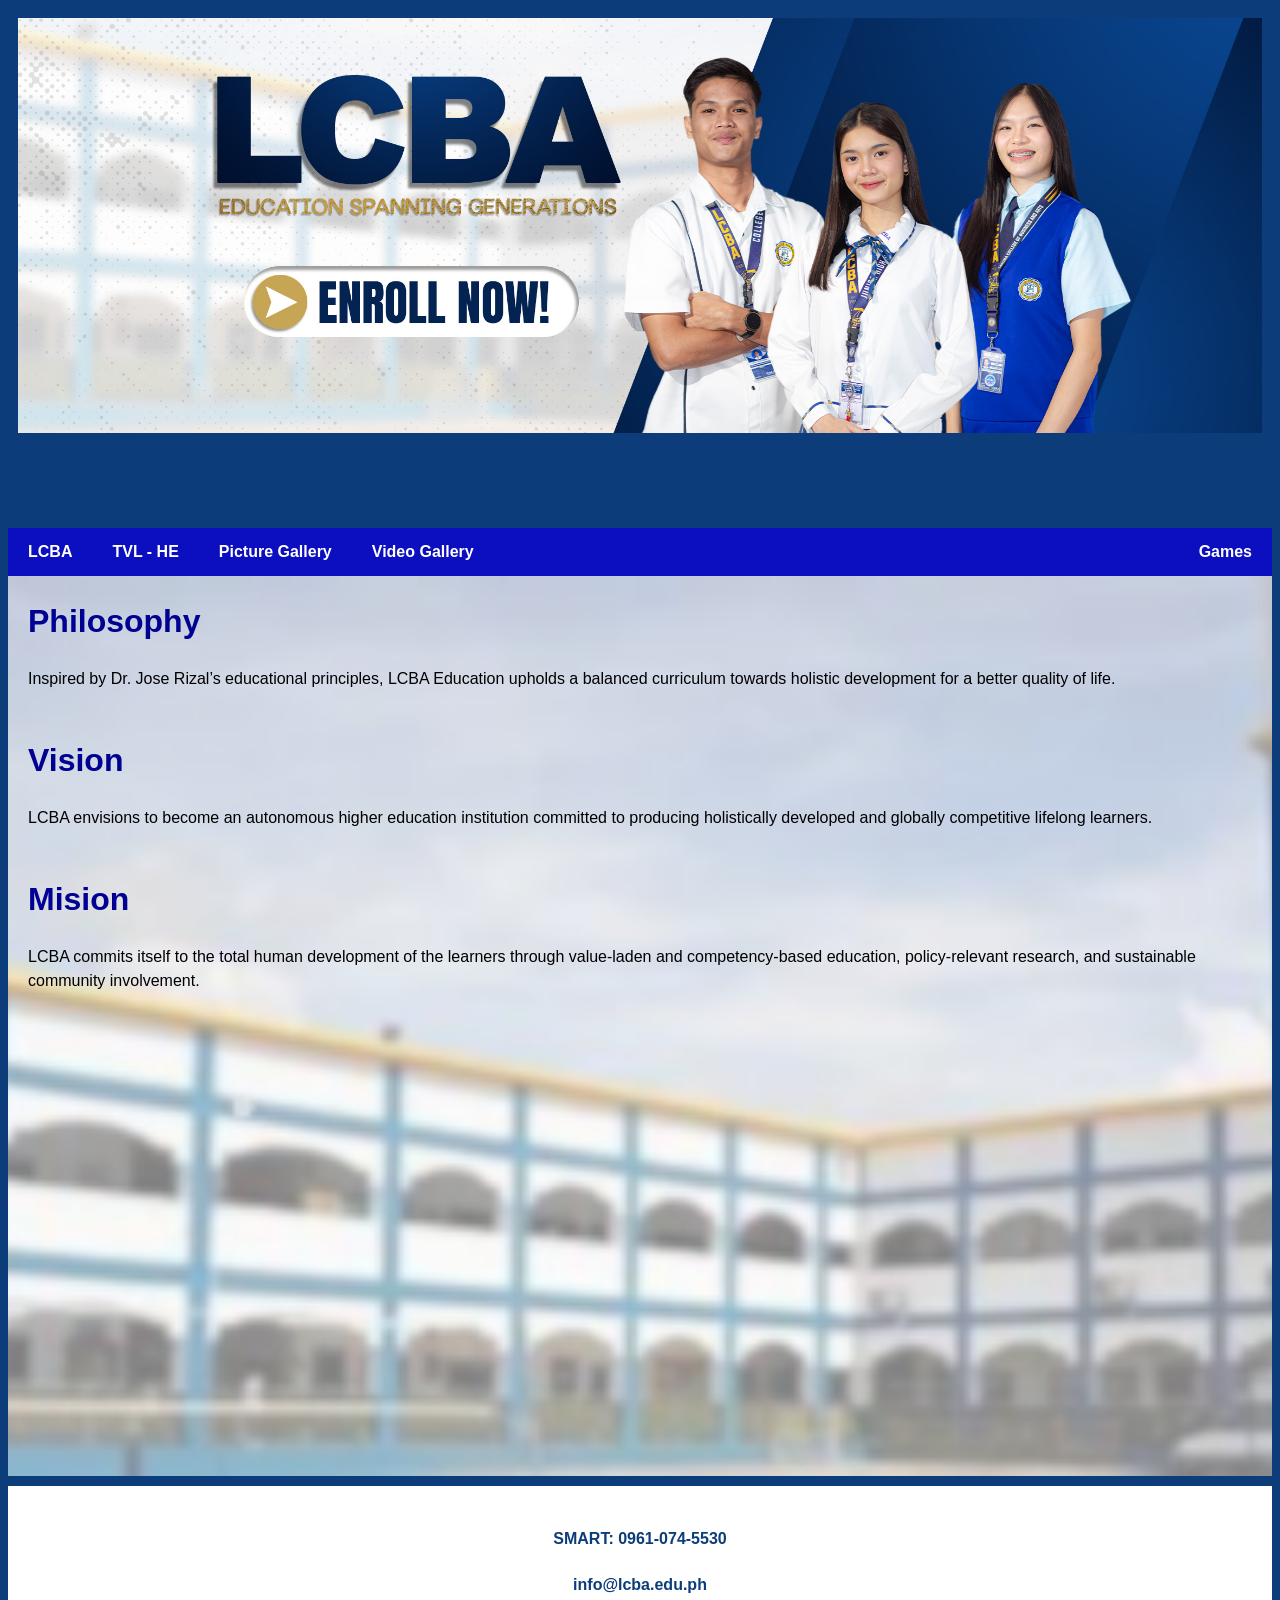
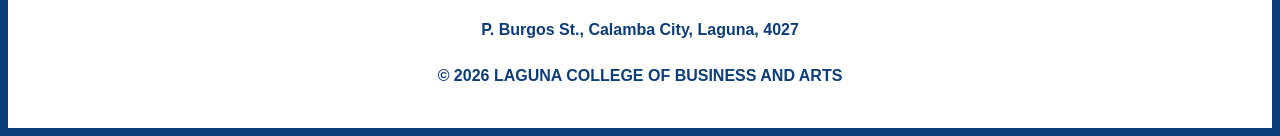
<file: PVM.html>
<!DOCTYPE html>
<html>
<head>

  <meta charset="UTF-8" />
  <meta name="viewport" content="width=device-width, initial-scale=1.0" />
  <title>PVM</title>
    <link rel="stylesheet" href="style.css">
<style>
* {
  box-sizing: border-box;
}

body {
  font-family: Arial;
  padding:  0px;
  background:#0C3D7A;
}


/* Header/Blog Title */
.header {
  padding: 10px;
  text-align: center;
}

/* Style the top navigation bar */
.topnav {
  background-color: white;
}

/* Style the topnav links */
.topnav a {
  display: block;
  color: #0C3D7A;
  text-align: center;
  padding: 20px 20px;
  text-decoration: none;
}

/* Change color on hover */
.topnav a:hover {
  background-color: #0C3D7A;
  color: white;
}

/* Create two unequal columns that floats next to each other */
/* Left column */
.leftcolumn {   
  width: 100%;
  color: white;
  background-image: url("lala.png");
  background-repeat: no-repeat;
  background-size: cover;
  background-position: center;
  min-height: 100vh;   /* Makes it full screen height */
}

/* Right column */
.rightcolumn {
  float: left;
  width: 0%;
  background-color: #f1f1f1;
  padding-left: 20px;
}

/* Fake image */
.fakeimg {
  background-color: #aaa;
  width: 100%;
  padding: 20px;
}

/* Add a card effect for articles */
.card {
  background-color: transparent;
  padding: 20px;
  margin-top: 20px;
  font-family: Arial;
  color: #0C3D7A ;
}

/* Clear floats after the columns */
.row:after {
  content: "";
  display: table;
  clear: both;
}

/* Footer */
.footer {
  padding: 20px;
  text-align: right;
  background: white;
  margin-top: 10px;
}

.footer h3{
  text-align: left;
}

/* Responsive layout - when the screen is less than 800px wide, make the two columns stack on top of each other instead of next to each other */

@media screen and (max-width: 800px) {
  .leftcolumn, .rightcolumn {   
    width: 100%;
    padding: 0;
  }
}

/* Responsive layout - when the screen is less than 400px wide, make the navigation links stack on top of each other instead of next to each other */

@media screen and (max-width: 400px) {
  .topnav a {
    float: none;
    width: 100%;
  }
}
</style>
</head>

<body>

<div class="header">
<div class="slideshow-container">

<div class="mySlides fade">
  <img src="1.jpg" class="slide-img">
</div>

<div class="mySlides fade">
  <img src="2.jpg" class="slide-img">
</div>

<div class="mySlides fade">
  <img src="3.jpg" class="slide-img">
</div>

</div>
<div style="text-align:center">
  <span class="dot"></span> 
  <span class="dot"></span> 
  <span class="dot"></span> 
</div>

<script>
let slideIndex = 0;
showSlides();

function showSlides() {
  let i;
  let slides = document.getElementsByClassName("mySlides");
  let dots = document.getElementsByClassName("dot");
  for (i = 0; i < slides.length; i++) {
    slides[i].style.display = "none";  
  }
  slideIndex++;
  if (slideIndex > slides.length) {slideIndex = 1}    
  for (i = 0; i < dots.length; i++) {
    dots[i].className = dots[i].className.replace(" active", "");
  }
  slides[slideIndex-1].style.display = "block";  
  dots[slideIndex-1].className += " active";
  setTimeout(showSlides, 3000); // Change image every 3 seconds
}
</script>

</div>

<div class="topnav">
  <nav>
    <ul class="navbar">

      <li class="dropdown">
        <a href="#">LCBA</a>
        <ul class="dropdown-menu">
          <li><a href="Founder.html">The Founder</a></li>
          <li><a href="PVM.html">Philosophy, Vision, Mision</a></li>
          <li><a href="CoreValues.html">Core Values</a></li>
          <li><a href="QOs.html">Quality Objectives</a></li>
        </ul>
      </li>
      <li><a href="AboutHE.html">TVL - HE</a></li>
      <li><a href="PhotoGallery.html">Picture Gallery</a></li>
      <li><a href="VideoGallery.html">Video Gallery</a></li>
        <li style="margin-left:auto;">
          <a href="Game.html">Games</a>
        </li>
    </ul>
  </nav>
</div>   

<div class="row">
  <div class="leftcolumn">
      <div class="founder-section">
        <div class="founder-text">
          <h1 style="color: rgb(0, 0, 146);"><b>Philosophy</b></h1>
          Inspired by Dr. Jose Rizal’s educational principles, LCBA Education upholds a balanced curriculum towards 
          holistic development for a better quality of life.<br><br>

          <h1 style="color: rgb(0, 0, 146);"><b>Vision</b></h1>
          LCBA envisions to become an autonomous higher education institution committed to producing holistically 
          developed and globally competitive lifelong learners.<br><br>

          <h1 style="color: rgb(0, 0, 146);"><b>Mision</b></h1>
          LCBA commits itself to the total human development of the learners through value-laden and competency-based 
          education, policy-relevant research, and sustainable community involvement.<br><br>

        </div>
      </div>
    </div>
  </div>
</div>

  
 <div class="footer">
  <div class="footer-content">
    <h4>SMART: 0961-074-5530</h4>
    <h4>info@lcba.edu.ph</h4>
    <h4>P. Burgos St., Calamba City, Laguna, 4027</h4>
    <h4>© 2026 LAGUNA COLLEGE OF BUSINESS AND ARTS</h4>
  </div>
</div>

</body>
</html>
</file>
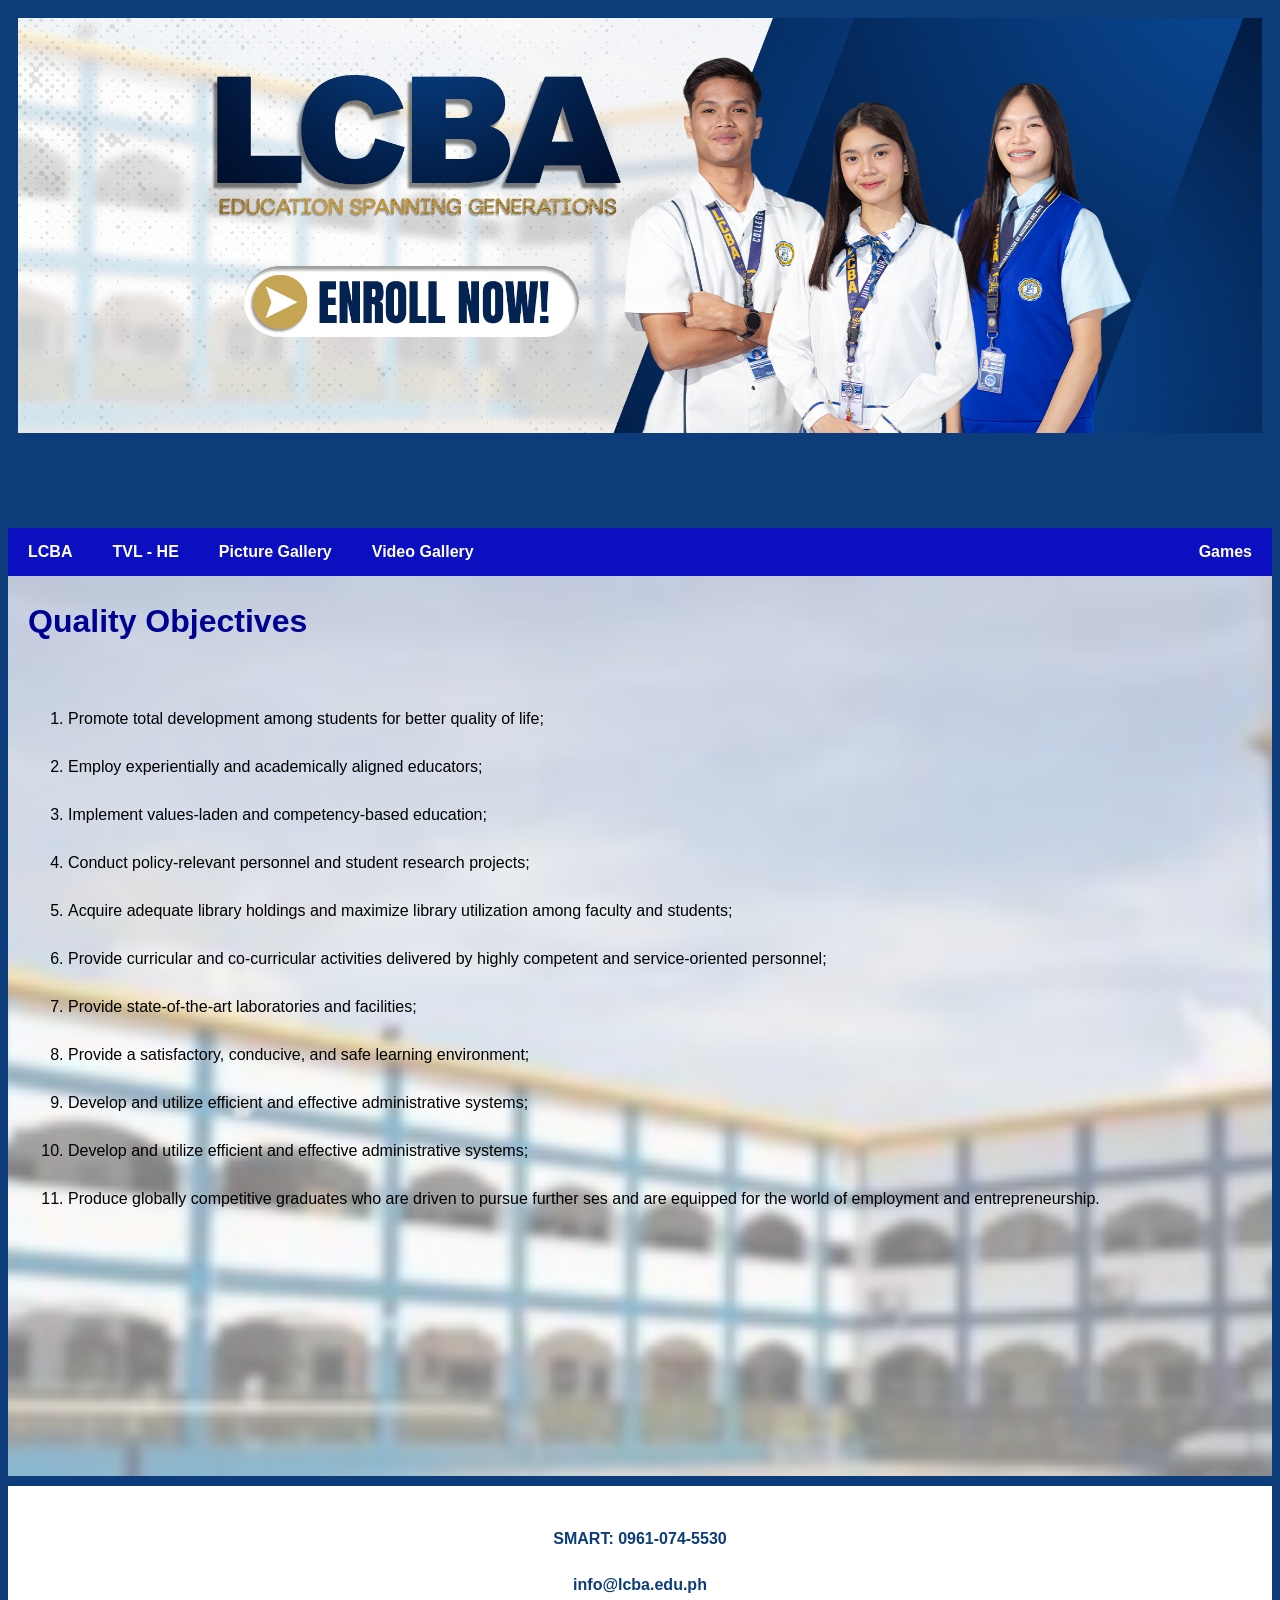
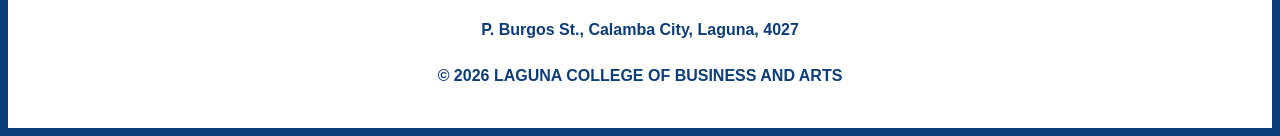
<file: QOs.html>
<!DOCTYPE html>
<html>
<head>

  <meta charset="UTF-8" />
  <meta name="viewport" content="width=device-width, initial-scale=1.0" />
  <title>QOs</title>
    <link rel="stylesheet" href="style.css">
<style>
* {
  box-sizing: border-box;
}

body {
  font-family: Arial;
  padding:  0px;
  background:#0C3D7A;
}


/* Header/Blog Title */
.header {
  padding: 10px;
  text-align: center;
}

/* Style the top navigation bar */
.topnav {
  background-color: white;
}

/* Style the topnav links */
.topnav a {
  display: block;
  color: #0C3D7A;
  text-align: center;
  padding: 20px 20px;
  text-decoration: none;
}

/* Change color on hover */
.topnav a:hover {
  background-color: #0C3D7A;
  color: white;
}

/* Create two unequal columns that floats next to each other */
/* Left column */
.leftcolumn {   
  width: 100%;
  color: white;
  background-image: url("lala.png");
  background-repeat: no-repeat;
  background-size: cover;
  background-position: center;
  min-height: 100vh;   /* Makes it full screen height */
}

/* Right column */
.rightcolumn {
  float: left;
  width: 0%;
  background-color: #f1f1f1;
  padding-left: 20px;
}

/* Fake image */
.fakeimg {
  background-color: #aaa;
  width: 100%;
  padding: 20px;
}

/* Add a card effect for articles */
.card {
  background-color: transparent;
  padding: 20px;
  margin-top: 20px;
  font-family: Arial;
  color: #0C3D7A ;
}

/* Clear floats after the columns */
.row:after {
  content: "";
  display: table;
  clear: both;
}

/* Footer */
.footer {
  padding: 20px;
  text-align: right;
  background: white;
  margin-top: 10px;
}

.footer h3{
  text-align: left;
}

/* Responsive layout - when the screen is less than 800px wide, make the two columns stack on top of each other instead of next to each other */

@media screen and (max-width: 800px) {
  .leftcolumn, .rightcolumn {   
    width: 100%;
    padding: 0;
  }
}

/* Responsive layout - when the screen is less than 400px wide, make the navigation links stack on top of each other instead of next to each other */

@media screen and (max-width: 400px) {
  .topnav a {
    float: none;
    width: 100%;
  }
}
</style>
</head>

<body>

<div class="header">
<div class="slideshow-container">

<div class="mySlides fade">
  <img src="1.jpg" class="slide-img">
</div>

<div class="mySlides fade">
  <img src="2.jpg" class="slide-img">
</div>

<div class="mySlides fade">
  <img src="3.jpg" class="slide-img">
</div>

</div>
<div style="text-align:center">
  <span class="dot"></span> 
  <span class="dot"></span> 
  <span class="dot"></span> 
</div>

<script>
let slideIndex = 0;
showSlides();

function showSlides() {
  let i;
  let slides = document.getElementsByClassName("mySlides");
  let dots = document.getElementsByClassName("dot");
  for (i = 0; i < slides.length; i++) {
    slides[i].style.display = "none";  
  }
  slideIndex++;
  if (slideIndex > slides.length) {slideIndex = 1}    
  for (i = 0; i < dots.length; i++) {
    dots[i].className = dots[i].className.replace(" active", "");
  }
  slides[slideIndex-1].style.display = "block";  
  dots[slideIndex-1].className += " active";
  setTimeout(showSlides, 3000); // Change image every 3 seconds
}
</script>

</div>

<div class="topnav">
  <nav>
    <ul class="navbar">

      <li class="dropdown">
        <a href="#">LCBA</a>
        <ul class="dropdown-menu">
          <li><a href="Founder.html">The Founder</a></li>
          <li><a href="PVM.html">Philosophy, Vision, Mision</a></li>
          <li><a href="CoreValues.html">Core Values</a></li>
          <li><a href="QOs.html">Quality Objectives</a></li>
        </ul>
      </li>
      <li><a href="AboutHE.html">TVL - HE</a></li>
      <li><a href="PhotoGallery.html">Picture Gallery</a></li>
      <li><a href="VideoGallery.html">Video Gallery</a></li>
        <li style="margin-left:auto;">
          <a href="Game.html">Games</a>
        </li>
    </ul>
  </nav>
</div>   

<div class="row">
  <div class="leftcolumn">
      <div class="founder-section">
        <div class="founder-text">
          <h1 style="color: rgb(0, 0, 146);"><b>Quality Objectives</b></h1>
              <br>
            <ol>
              <li>Promote total development among students for better quality of life;</li>
              <br>
              <li>Employ experientially and academically aligned educators;</li>
              <br>
              <li>Implement values-laden and competency-based education;</li>
              <br>
              <li>Conduct policy-relevant personnel and student research projects;</li>
              <br>
              <li>Acquire adequate library holdings and maximize library utilization among faculty and students;</li>
              <br>
              <li>Provide curricular and co-curricular activities delivered by highly competent and service-oriented personnel;</li>
              <br>
              <li>Provide state-of-the-art laboratories and facilities;</li>
              <br>
              <li>Provide a satisfactory, conducive, and safe learning environment;</li>
              <br>
              <li>Develop and utilize efficient and effective administrative systems;</li>
              <br>
              <li>Develop and utilize efficient and effective administrative systems;</li>
              <br>
              <li>Produce globally competitive graduates who are driven to pursue further ses and are equipped for the world of employment and entrepreneurship.</li>
            </ol>

        </div>
      </div>
    </div>
  </div>
</div>

 <div class="footer">
  <div class="footer-content">
    <h4>SMART: 0961-074-5530</h4>
    <h4>info@lcba.edu.ph</h4>
    <h4>P. Burgos St., Calamba City, Laguna, 4027</h4>
    <h4>© 2026 LAGUNA COLLEGE OF BUSINESS AND ARTS</h4>
  </div>
</div>

</body>
</html>
</file>
<file: style.css>
* {box-sizing: border-box;}
body {font-family: Verdana, sans-serif;}
.mySlides {display: none;}
img {vertical-align: middle;}

/* Slideshow container */
.slideshow-container {
  position: relative;
  margin: auto;
}

.active {
  background-color: #717171;
}

/* Fading animation */
.fade {
  animation-name: fade;
  animation-duration: 1.5s;
}

@keyframes fade {
  from {opacity: .4} 
  to {opacity: 1}
}

/* On smaller screens, decrease text size */
@media only screen and (max-width: 300px) {
  .text {font-size: 11px}
}

.slideshow-container{
  display: flex;
  align-items: center;
  justify-content: center;
  flex-direction: column;
}

.founder-section {
  display: flex;
  align-items: center;   /* This centers it vertically */
  justify-content: space-between;
  gap: 40px;
}

.founder-text {
  flex: 2;
  text-align: auto;
  color: black;
  margin-left: 20px;
}

.founder-image {
  flex: 1;
  text-align: center;
  color: black;
}

.founder-image img {
  width: 100%;
  max-width: 300px;
  border: solid white 10px;
}

@media (max-width: 800px) {
  .founder-section {
    flex-direction: column;
    align-items: center;
  }
}

.founder-text {
  flex: 2;
  text-align: auto;
  color: black;
  line-height: 1.5   /* makes spacing nicer */
}

.founder-text p {
  text-align: left;e
  text-justify: auto;
}

/* Navbar container */
.navbar {
  list-style: none;
  margin: 0;
  padding: 0;
  background-color: #0b0fbf; /* dark blue like your screenshot */
  display: flex;
}

/* Navbar items */
.navbar > li {
  position: relative; /* needed for dropdown positioning */
}

/* Links style */
.navbar li a {
  display: block;
  padding: 15px 20px;
  color: white;
  text-decoration: none;
  font-weight: bold;
  white-space: nowrap;
}

/* Hover color */
.navbar li a:hover {
  color: yellow;
}

/* Limit dropdown height and add scrolling inside dropdown if needed */
.dropdown-menu {
  display: none;
  position: absolute;
  top: 100%; /* below the parent item */
  left: 0;
  background-color: #0b0fbf;
  list-style: none;
  padding: 0;
  margin: 0;
  min-width: 220px;
  max-height: 300px; /* max height to prevent page scroll */
  overflow-y: auto;  /* scroll inside dropdown if too many items */
  z-index: 1000;
}

/* Optional: scrollbar styling */
.dropdown-menu::-webkit-scrollbar {
  width: 6px;
}

.dropdown-menu::-webkit-scrollbar-thumb {
  background-color: #555;
  border-radius: 3px;
}

/* Show dropdown on hover */
.navbar li.dropdown:hover .dropdown-menu {
  display: block;
}

.dropdown-menu li a {
  padding: 10px 20px;
  color: white;
}

.dropdown-menu li a:hover {
  background-color: #0C3D7A;
  color: yellow;
}

.image-wrapper {
  display: flex;
  max-width: 900px;
  margin: auto;
}

.img {
  flex: 1;
  aspect-ratio: 4 / 3;   /* ✅ Makes it square */
  position: relative;
  overflow: hidden;
}

.img img {
  width: 100%;
  height: 100%;
  object-fit: cover;
}

/* Left */
.img1 {
  clip-path: polygon(0 0, 90% 0, 80% 100%, 0% 100%);
}

/* Middle */
.img2 {
  clip-path: polygon(15% 0, 90% 0, 80% 100%, 5% 100%);
  margin-left: -5%;
}

/* Right */
.img3 {
  clip-path: polygon(15% 0, 100% 0, 100% 100%, 5% 100%);
  margin-left: -5%;
}

/* ===== GALLERY STYLE ===== */

.gallery-container {
  position: relative;
  max-width: 1000px;
  margin: auto;
}

.gallery-slide {
  position: relative;
}

.gallery-slide img {
  width: 100%;
  max-height: 600px;
  object-fit: contain;   /* shows whole image */
  background: #000;      /* black background if image doesn't fill */
}

/* Caption bar */
.caption-bar {
  position: absolute;
  bottom: 0;
  width: 100%;
  background: #222;
  color: white;
  text-align: center;
  padding: 15px;
  font-size: 18px;
}

/* Arrows */
.prev, .next {
  position: absolute;
  top: 45%;
  padding: 16px;
  color: white;
  font-weight: bold;
  font-size: 24px;
  cursor: pointer;
  background: rgba(0,0,0,0.5);
}

.prev { left: 0; }
.next { right: 0; }

.prev:hover, .next:hover {
  background: rgba(0,0,0,0.8);
}

/* Thumbnails */
.thumbnail-row {
  display: grid;
  grid-template-columns: repeat(6, 1fr); /* 6 images per row */
  gap: 5px;
  margin-top: 10px;
}

.thumb {
  width: 100%;
  height: 80px;
  object-fit: cover;
  cursor: pointer;
  opacity: 0.6;
}

.thumb:hover,
.active-thumb {
  opacity: 1;
  border: 2px solid #0C3D7A;
}

.headerSlide {
  display: none;
} 


.gallery-slide video {
  width: 100%;
  max-height: 600px;
  background: black;
}

.thumbnail-row {
  display: grid;
  grid-template-columns: repeat(4, 1fr); /* 6 per row */
  gap: 5px;
  margin-top: 10px;
}

.thumb {
  width: 100%;
  height: 100px;
  object-fit: cover;
  cursor: pointer;
  opacity: 0.6;
}

.active-thumb,
.thumb:hover {
  opacity: 1;
  border: 2px solid #0C3D7A;
}

/* Make header slideshow same size but responsive */
.slide-img {
  width: 100%;
  max-width: 1500px;
  height: 500px;
  object-fit: cover;
}

/* Keep content same width as VideoGallery */
.row {
  max-width: 1500px;
  margin: auto;
}

/* Card responsive width */
.card {
  max-width: 1500px;
  margin: 2px auto;
}

/* Mobile adjustments */
@media (max-width: 768px) {

  .slide-img {
    height: 250px;
  }

  .card h1{
    font-size: 40px;
  }

  .card h2{
    font-size: 24px;
  }
}

.slide-img{
  width: 100%;
  max-width: 1500px;
  height: 500px;
  object-fit: cover;
}

@media (max-width:768px){
  .slide-img{
    height:250px;
  }
}


/* Force all slideshow slides to same size */
.mySlides {
  width: 100%;
  max-width: 1500px;
  height: 500px;
  margin: auto;
  overflow: hidden;
}

/* Force all images inside slides to same size */
.mySlides img {
  width: 100%;
  height: 100%;
  object-fit: cover;
}

@media (max-width:768px){
  .mySlides{
    height:250px;
  }
}

/* Responsive Navbar */
@media (max-width:768px){

  .navbar{
    flex-direction: column;
    width: 100%;
  }

  .navbar li{
    width: 100%;
    text-align: center;
  }

  .navbar li a{
    padding: 12px;
    border-top: 1px solid #ffffff30;
  }

  /* dropdown fix */
  .dropdown-menu{
    position: static;
    width: 100%;
  }

  .navbar{
  display:flex;
  flex-wrap:wrap;
  }

}

button {
  padding: 12px 25px;
  margin: 10px 5px;
  width: auto;
  min-width: 120px;
  font-size: 16px;
}

input {
  padding: 10px;
  margin: 10px 0;
  width: 80%;
  max-width: 300px;
}

#progressBar {
  width: 100%;
  background: #ddd;
  border-radius: 20px;
  margin: 15px 0;
}

#progress {
  width: 0%;
  height: 20px;
  background: #27ae60;
  border-radius: 20px;
}

@media (max-width: 768px) {
  #notification {
    width: 80%;
    padding: 15px 20px;
    font-size: 16px;
  }
}

.card h1 {
  font-size: clamp(28px, 5vw, 60px); /* scales between 28px and 60px */
}

.card h3 {
  font-size: clamp(16px, 2.5vw, 24px);
  line-height: 1.6;
}

h4 {
  margin-top: 20px;  /* space above */
  margin-bottom: 20px; /* space below */
  line-height: 1.6;    /* spacing between lines */
}

/* Responsive Header Slideshow */
.mySlides {
  width: 100%;
  max-width: 1500px;
  margin: auto;
  overflow: hidden;
}

.mySlides img,
.slide-img {
  width: 100%;
  height: auto;          /* 🔥 makes it responsive */
  aspect-ratio: 3 / 1;   /* keeps nice banner shape */
  object-fit: cover;
  display: block;
}

@media (max-width: 768px) {
  .mySlides img,
  .slide-img {
    aspect-ratio: 2 / 1;   /* slightly taller on mobile */
  }
}





/* ===== FOOTER STYLE ===== */

.footer{
  background: white;
  padding: 25px 20px;
  margin-top: 20px;
  text-align: center;
}

.footer-content{
  max-width: 1500px;
  margin: auto;
  text-align: center;
  color: #0C3D7A;
  line-height: 1.8;
  font-size: 16px;
}

/* Mobile adjustment */
@media (max-width:768px){
  .footer-content{
    font-size: 14px;
    padding: 10px;
  }
}
</file>
